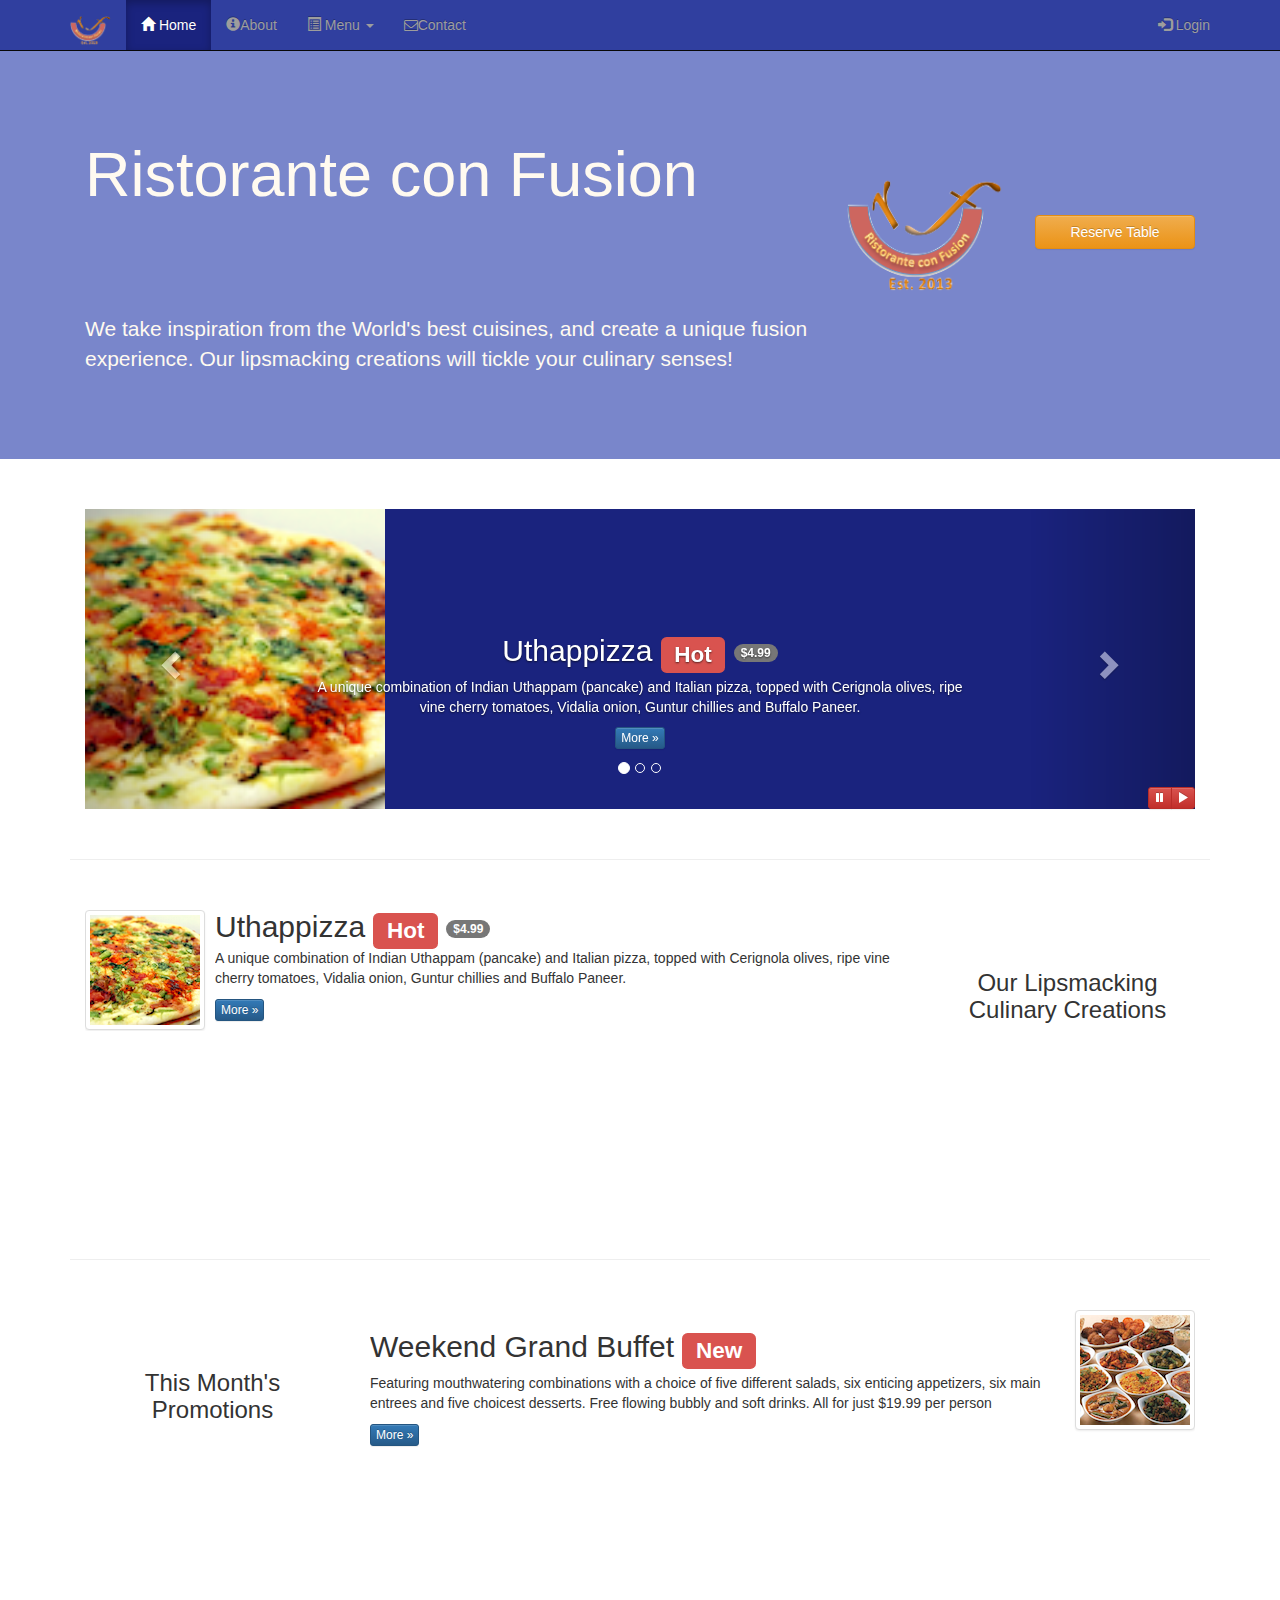
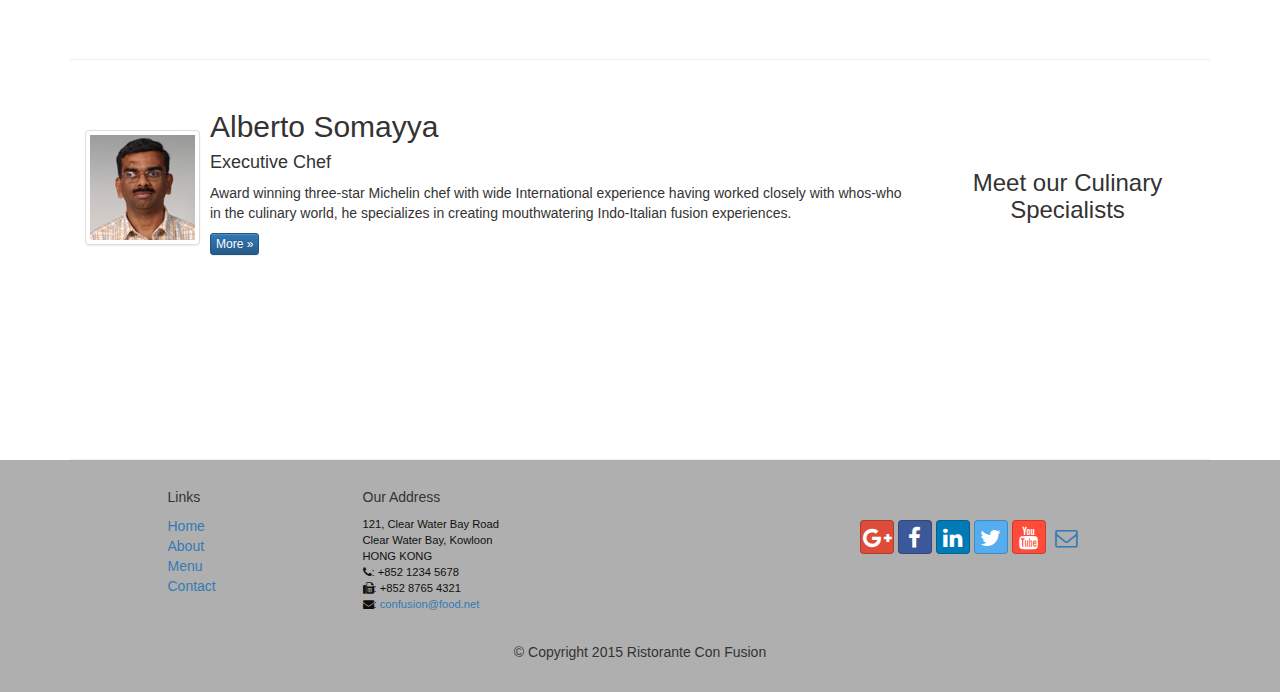
<file: index.html>
<!DOCTYPE html>
<html lang="en">

<head>
    <meta charset="utf-8">
    <meta http-equiv="X-UA-Compatible" content="IE=edge">
    <meta name="viewport" content="width=device-width, initial-scale=1">
    <title>Ristorante Con Fusion</title>
    
    
    <link href="bower_components/bootstrap/dist/css/bootstrap.min.css" rel="stylesheet">
    <link href="bower_components/bootstrap/dist/css/bootstrap-theme.min.css" rel="stylesheet">
    <link href="bower_components/font-awesome/css/font-awesome.min.css" rel="stylesheet">
    <link href="css/mystyles.css" rel="stylesheet">
   
    <link href="css/bootstrap-social.css" rel="stylesheet">
    
    
    <style>
        .form-control + .glyphicon {
  position: absolute;
  top: 11px;
  right: 10px;
  padding: 1px 27px;
}
        
       


/* style icon */
.inner-addon .glyphicon {
  position: absolute;
  padding: 10px;
  pointer-events: none;
}

/* align icon */
.left-addon .glyphicon  { left:  0px;}
.right-addon .glyphicon { right: 10px; }

.right-addon input { padding-bottom: 10px; }
    </style>
</head>

    
<body>
    
    <div id="ReserveModal" class="modal fade" role="dialog">
        <div class="modal-dialog">
        <!-- Modal content-->
        <div class="modal-content">
        
             <div class="modal-header">
                <button type="button" class="close" data-dismiss="modal">&times;</button>
                <h4 class="modal-title">Reserve Table </h4>
            </div>
             <div class="modal-body">
            
        <div class="row row-header">
            
            
            <form>
            
                <div class="col-sm-2 ">
                     <p style="padding:30px;"></p>
                <label for="firstname" class=" control-label">Number of Guests</label> 
              </div>
                <div class="form-group">
                               <p style="padding:30px;"></p>                  
                        
                            <label > <input type="radio"  id="firstname" name="firstname" style="margin: 0 10px 0 10px" >1 </label>
                            <label><input type="radio"   name="firstname" style="margin: 0 10px 0 10px" > 2  </label>
                            <label><input type="radio"   name="firstname" style="margin: 0 10px 0 10px" >  3 </label>
                            <label><input type="radio"  name="firstname" style="margin: 0 10px 0 10px" >  4 </label>
                            <label><input type="radio"   name="firstname" style="margin: 0 10px 0 10px" > 5   </label>
                            <label><input type="radio"   name="firstname" style="margin: 0 10px 0 10px" >  6  </label>
                            
                            <p style="padding:2px;"></p>
                        
                    </div>
                
                <div class="row row-header form-group">
                    <div class="col-sm-2 col-sm-pull-2">
                    <p style="padding:1px;"></p>
            <label for="start" class=" control-label">Section</label> 
                    </div>
                    
                   <div class="btn-group col-sm-5 col-sm-pull-2" data-toggle="buttons">
                <label class="btn btn-success active">
                 <input type="checkbox" autocomplete="off" class="active" checked> Non-Smoking
                 </label>
                <label class="btn btn-danger">
                    <input type="checkbox" autocomplete="off"> Smoking
                </label>
                    
                    </div>
                </div>
                 
                <div class="row row-header form-group has-feedback">
                    
        <div class="col-sm-2 ">
            <p style="padding:1px;"></p>
        <label for="start" class=" control-label">Date an Time</label> 
        </div>            
                    
        <div class="col-sm-4  form-group has-success has-feedback">
       <p style="padding:1px;"></p>
        <input type="text" id="start" class="form-control" placeholder="Date"><span class="glyphicon glyphicon-calendar form-control-feedback"></span>
        </div>
                    
        <div class="col-sm-4  form-group has-success has-feedback">
            <p style="padding:1px;"></p>
        <input type="text" class="form-control" placeholder="Time">
            <span class="glyphicon glyphicon-time form-control-feedback"></span>
        </div>
  
                </div>
                
                <div class="row row-header form-group">
                
                    <div class="col-sm-3 col-sm-push-2">
                    <p style="padding:1px;"></p>
                <button type="button" class="btn btn-primary btn-block">Reserve</button>
                    </div>
                    
                   <div class="col-sm-3 col-sm-push-2">
                    <p style="padding:1px;"></p>
                <button type="button" class="btn btn-default btn-block" data-dismiss="modal">Cancel</button>
                    </div>  
                </div>
                
                
               <div class="row form-group">
                  
                   <p style="padding:1px;"></p>
                      <div class="alert alert-warning alert-dismissible col-sm-10 col-sm-push-1  " role="alert" >
                       <button type="button" class="close" data-dismiss="alert" aria-label="Close">
                        <span aria-hidden="true">&times;</span>
                          </button>
                         <strong>Warning:</strong>: Please
                            <a href="tel:+85212345678" class="alert-link">
                            call</a> us to reserve for more than six guests.
                               </div>
                   </div>
                       
                </div>
                    
        </form>
            <p style="padding:50px;"></p>
            </div>
        </div>
            
            
            </div>
            </div>
    
    <nav class="navbar navbar-inverse navbar-fixed-top" role="navigation">
            <div class="container">
                <div class="row ">
                    <div class="col-xs-12 col-sm-5">
                <div class="navbar-header">
                    <button type="button" class="navbar-toggle collapsed" data-toggle="collapse" data-target="#navbar" aria-expanded="false" aria-controls="navbar">
                        <span class="sr-only">Toggle navigation</span>
                        <span class="icon-bar"></span>
                        <span class="icon-bar"></span>
                        <span class="icon-bar"></span>
                    </button>
                       <a class="navbar-brand" href="#"><img src="img/logo.png" height=30 width=41></a>
                </div>
            <div id="navbar" class="navbar-collapse collapse">
                <ul class="nav navbar-nav">
                     <li class="active"><a href="#"><span class="glyphicon glyphicon-home"
                         aria-hidden="true"></span> Home</a></li>
                    <li><a href="aboutus.html"><span class="glyphicon glyphicon-info-sign"
                         aria-hidden="true"></span>About</a></li>
                    
                    <li class="dropdown">
                        <a href="#" class="dropdown-toggle" data-toggle="dropdown"
                         role="button" aria-haspopup="true" aria-expanded="false"><span class="glyphicon glyphicon-list-alt"
                         aria-hidden="true"></span>
                         Menu <span class="caret"></span></a>
                        <ul class="dropdown-menu">
                            <li><a href="#">Appetizers</a></li>
                            <li><a href="#">Main Courses</a></li>
                            <li><a href="#">Desserts</a></li>
                            <li><a href="#">Drinks</a></li>
                            <li role="separator" class="divider"></li>
                            <li class="dropdown-header">Specials</li>
                            <li><a href="#">Lunch Buffet</a></li>
                            <li><a href="#">Weekend Brunch</a></li>
                        </ul>
                     </li>

                    
                    
                    <li><a href="contactus.html"><i class="fa fa-envelope-o"></i>Contact</a></li>
                </ul>
            </div>
               </div>   
                  <div class="col-xs-12 col-sm-7 col-centered">
                     <ul class="nav navbar-nav navbar-right">
                    <li><a data-toggle="modal" data-target="#loginModal">
                    <span class="glyphicon glyphicon-log-in"></span> Login</a>
                    </li>
                </ul> 
                    </div>
                </div>
            </div>
        </nav>   
                
                
                <div id="loginModal" class="modal fade" role="dialog">
        <div class="modal-dialog">
        <!-- Modal content-->
        <div class="modal-content">
            <div class="modal-header">
                <button type="button" class="close" data-dismiss="modal">&times;</button>
                <h4 class="modal-title">Login </h4>
            </div>
            <div class="modal-body">
                   
                      <form class="form-inline">
                          <div class="form-group">
                              <label class="sr-only" for=”email">Email address</label>
                            <input type="email" class="form-control" id=”email" placeholder="Email">
                                  </div>
                              <div class="form-group">
                                  <label class="sr-only" for=”password">Password</label>
                                                                       <input type="password" class="form-control" id=”password" placeholder="Password">
                                      </div>
                                  <div class="checkbox form-group">
                                      <label> <input type="checkbox" > Remember me</label>
                                  </div>
                                  <div class="form-group">
                                  <button type="submit" class="btn btn-info">Sign in</button>
                                  <button type="button" class="btn btn-default btn-sm"
                                   data-dismiss="modal">Cancel</button>
                                  </div>
                                  </form>
                              <p style="padding:0.1px;"></p>
                    </div>
             

            </div>
        </div>
        </div>
    </div>

    
    <header class="jumbotron">

        <!-- Main component for a primary marketing message or call to action -->

        <div class="container" >
            <div class="row row-header">
                <div class="col-xs-12 col-sm-8">
                    <h1>Ristorante con Fusion</h1>
                    <p style="padding:40px;"></p>
                    <p>We take inspiration from the World's best cuisines, and create a unique fusion experience. Our lipsmacking creations will tickle your culinary senses!</p>
                </div>
                 <div class="col-xs-12 col-sm-2">
                    <p style="padding:20px;"></p>
                    <img src="img/logo.png" class="img-responsive">
                </div>
                <div class="col-xs-12 col-sm-2">
                    <p style="padding:40px;"></p>
                    <a type="button" class="btn btn-warning btn-block"
                    data-toggle="modal" data-target="#ReserveModal"
                       data-placement="bottom">Reserve Table</a>
                </div>
            </div>
        </div>
    </header>

    <div class="container">
        
        <div class="row row-content">
           <div class="col-xs-12">
               
              <div id="mycarousel" class="carousel slide" data-ride="carousel">
                  <!-- Indicators -->
                <ol class="carousel-indicators">
                    <li data-target="#mycarousel" data-slide-to="0" class="active"></li>
                    <li data-target="#mycarousel" data-slide-to="1"></li>
                    <li data-target="#mycarousel" data-slide-to="2"></li>
                </ol>

                 <!-- Wrapper for slides -->
                <div class="carousel-inner" role="listbox">
                    <div class="item active">
                        <img class="img-responsive"
                         src="img/uthappizza.png" alt="Uthappizza">
                        <div class="carousel-caption">
                        <h2>Uthappizza  <span class="label label-danger">Hot</span> <span class="badge">$4.99</span></h2>
                        <p>A unique combination of Indian Uthappam (pancake) and
                          Italian pizza, topped with Cerignola olives, ripe vine
                          cherry tomatoes, Vidalia onion, Guntur chillies and
                          Buffalo Paneer.</p>
                        <p><a class="btn btn-primary btn-xs" href="#">More &raquo;</a></p>
                        </div>
                    </div>
                    <div class="item">
                        <img class="media-object img-thumbnail"
                         src="img/buffet.png" alt="buffet">
                        <div class="carousel-caption">
                        <h2>Weekend Grand Buffet <span class="label label-danger label-xs">New</span></h2>
                         <p>Featuring mouthwatering combinations with a choice of five different salads, six enticing appetizers, six main entrees and five choicest desserts. Free flowing bubbly and soft drinks. All for just $19.99 per person </p>
                         <p><a class="btn btn-primary btn-xs" href="#">More &raquo;</a></p>
                        </div>
                    </div>
                    <div class="item">
                       <img class="media-object img-thumbnail" 
                         src="img/alberto.png" alt="Alberto Somayya">
                        <div class="carousel-caption">
                            <h2 class="media-heading">Alberto Somayya</h2>
                         <h4>Executive Chef</h4>
                        <p>Award winning three-star Michelin chef with wide
                         International experience having worked closely with
                         whos-who in the culinary world, he specializes in
                          creating mouthwatering Indo-Italian fusion experiences.
                         </p>
                        <p><a class="btn btn-primary btn-xs" href="#">More &raquo;</a></p>
                        </div>
                    </div>
                </div>
                  
                    <!-- Controls -->
                <a class="left carousel-control" href="#mycarousel" role="button" data-slide="prev">
                    <span class="glyphicon glyphicon-chevron-left" aria-hidden="true"></span>
                    <span class="sr-only">Previous</span>
                </a>
                <a class="right carousel-control" href="#mycarousel" role="button" data-slide="next">
                    <span class="glyphicon glyphicon-chevron-right" aria-hidden="true"></span>
                    <span class="sr-only">Next</span>
                </a>
                  
                  <div class="btn-group" id="carouselButtons">
                      <button  class="btn btn-danger btn-xs" id="carousel-pause">
                          <span class="glyphicon glyphicon-pause" aria-hidden="true"></span>
                      </button>
                      <button  class="btn btn-danger btn-xs" id="carousel-play">
                          <span class="glyphicon glyphicon-play" aria-hidden="true"></span>
                      </button>
                      
                  </div>
            </div>
               
            </div>
       </div>

        <div class="row row-content">
            <div class="col-xs-12 col-sm-3 col-sm-push-9">
                <p style="padding:20px;"></p>
                <h3 align=center>Our Lipsmacking Culinary Creations</h3>
            </div>
            <div class="col-xs-12 col-sm-9 col-sm-pull-3">
                <div class="media">
                    <div class="media-left media-middle">
                        <a href="#">
                        <img class="media-object img-thumbnail"
                         src="img/uthappizza.png" alt="Uthappizza">
                        </a>
                    </div>
                    <div class="media-body">
                        <h2 class="media-heading">Uthappizza <span class="label label-danger">Hot</span> <span class="badge">$4.99</span></h2>
                        <p>A unique combination of Indian Uthappam (pancake) and
                          Italian pizza, topped with Cerignola olives, ripe vine
                          cherry tomatoes, Vidalia onion, Guntur chillies and
                          Buffalo Paneer.</p>
                        <p><a class="btn btn-primary btn-xs" href="#">More &raquo;</a></p>
                    </div>
                </div>

            </div>
        </div>


        <div class="row row-content">
            <div class="col-xs-12 col-sm-3" >
                <p style="padding:20px;"></p>
                <h3 align=center>This Month's Promotions</h3>
            </div>
            <div class="col-xs-12 col-sm-9">
                <div class="media">
                   
                    <div class="media-body">
                <h2>Weekend Grand Buffet <span class="label label-danger">New</span></h2>
                <p>Featuring mouthwatering combinations with a choice of five different salads, six enticing appetizers, six main entrees and five choicest desserts. Free flowing bubbly and soft drinks. All for just $19.99 per person </p>
                <p><a class="btn btn-primary btn-xs" href="#">More &raquo;</a></p>
                    </div> 
                    
                     <div class="media-right ">
                        <a href="#">
                        <img class="media-object img-thumbnail"
                         src="img/buffet.png" alt="buffet">
                        </a>
                    </div>
                    
                </div>
            </div>
        </div>

        <div class="row row-content">
            <div class="col-xs-12 col-sm-3 col-sm-push-9">
                <p style="padding:20px;"></p>
                <h3 align=center>Meet our Culinary Specialists</h3>
            </div>
            <div class="col-xs-12 col-sm-9 col-sm-pull-3" id="target">
                  <div class="media">
                    <div class="media-left media-middle">
                        <a href="#">
                        <img class="media-object img-thumbnail"
                         src="img/alberto.png" alt="Alberto Somayya">
                        </a>
                    </div>
                    <div class="media-body">
                        <h2 class="media-heading">Alberto Somayya</h2>
                        <h4>Executive Chef</h4>
                        <p>Award winning three-star Michelin chef with wide
                         International experience having worked closely with
                         whos-who in the culinary world, he specializes in
                          creating mouthwatering Indo-Italian fusion experiences.
                         </p>
                        <p><a class="btn btn-primary btn-xs" href="#">More &raquo;</a></p>
                    </div>
                </div>
            </div>
        </div>
        
        
        
        </div>
        
        
        
    </div>

    <footer class="row-footer">
        <div class="container">
            <div class="row" >             
                <div class="col-xs-5 col-xs-offset-1 col-sm-2 col-sm-offset-1">
                    <h5>Links</h5>
                    <ul class="list-unstyled">
                        <li><a href="#">Home</a></li>
                        <li><a href="#">About</a></li>
                        <li><a href="#">Menu</a></li>
                        <li><a href="#">Contact</a></li>
                    </ul>
                </div>
                <div class="col-xs-6 col-sm-5">
                    <h5>Our Address</h5>
                    <address>
		              121, Clear Water Bay Road<br>
		              Clear Water Bay, Kowloon<br>
		              HONG KONG<br>
		               <i class="fa fa-phone"></i>: +852 1234 5678<br>
		          <i class="fa fa-fax"></i>: +852 8765 4321<br>
		          <i class="fa fa-envelope"></i>: 
                                 <a href="mailto:confusion@food.net">confusion@food.net</a>

		           </address>
                </div>
                <div class="col-xs-12 col-sm-4">
                    
                    <div class="nav navbar-nav" style="padding: 40px 10px;">
                        <a class="btn btn-social-icon btn-google-plus" href="http://google.com/+"><i class="fa fa-google-plus"></i></a>
                        <a class="btn btn-social-icon btn-facebook" href="http://www.facebook.com/profile.php?id="><i class="fa fa-facebook"></i></a>
                        <a class="btn btn-social-icon btn-linkedin" href="http://www.linkedin.com/in/"><i class="fa fa-linkedin"></i></a>
                        <a class="btn btn-social-icon btn-twitter" href="http://twitter.com/"><i class="fa fa-twitter"></i></a>
                        <a class="btn btn-social-icon btn-youtube" href="http://youtube.com/"><i class="fa fa-youtube"></i></a>
                        <a class="btn btn-social-icon" href="mailto:"><i class="fa fa-envelope-o"></i></a>
                        
                    </div>
                </div>
                <div class="col-xs-12">
                    <p style="padding:10px;"></p>
                    <p align=center>© Copyright 2015 Ristorante Con Fusion</p>
                </div>
            </div>
        </div>
    </footer>

     <!-- jQuery (necessary for Bootstrap's JavaScript plugins) -->
     <script src="bower_components/jquery/dist/jquery.min.js"></script>
    <!-- Include all compiled plugins (below), or include individual files as needed -->
    <script src="bower_components/bootstrap/dist/js/bootstrap.min.js"></script>
     <script>
         $(document).ready(function(){
             
            $("#mycarousel").carousel({interval:2000});
                                        
        $("#carousel-pause").click(function(){$("#mycarousel").carousel('pause');
        });
                                        
        $("#carousel-play").click(function(){$("#mycarousel").carousel('cycle');
        });
                                        
        });
    </script>           
                 
    
                
                
</body>

</html>
</file>
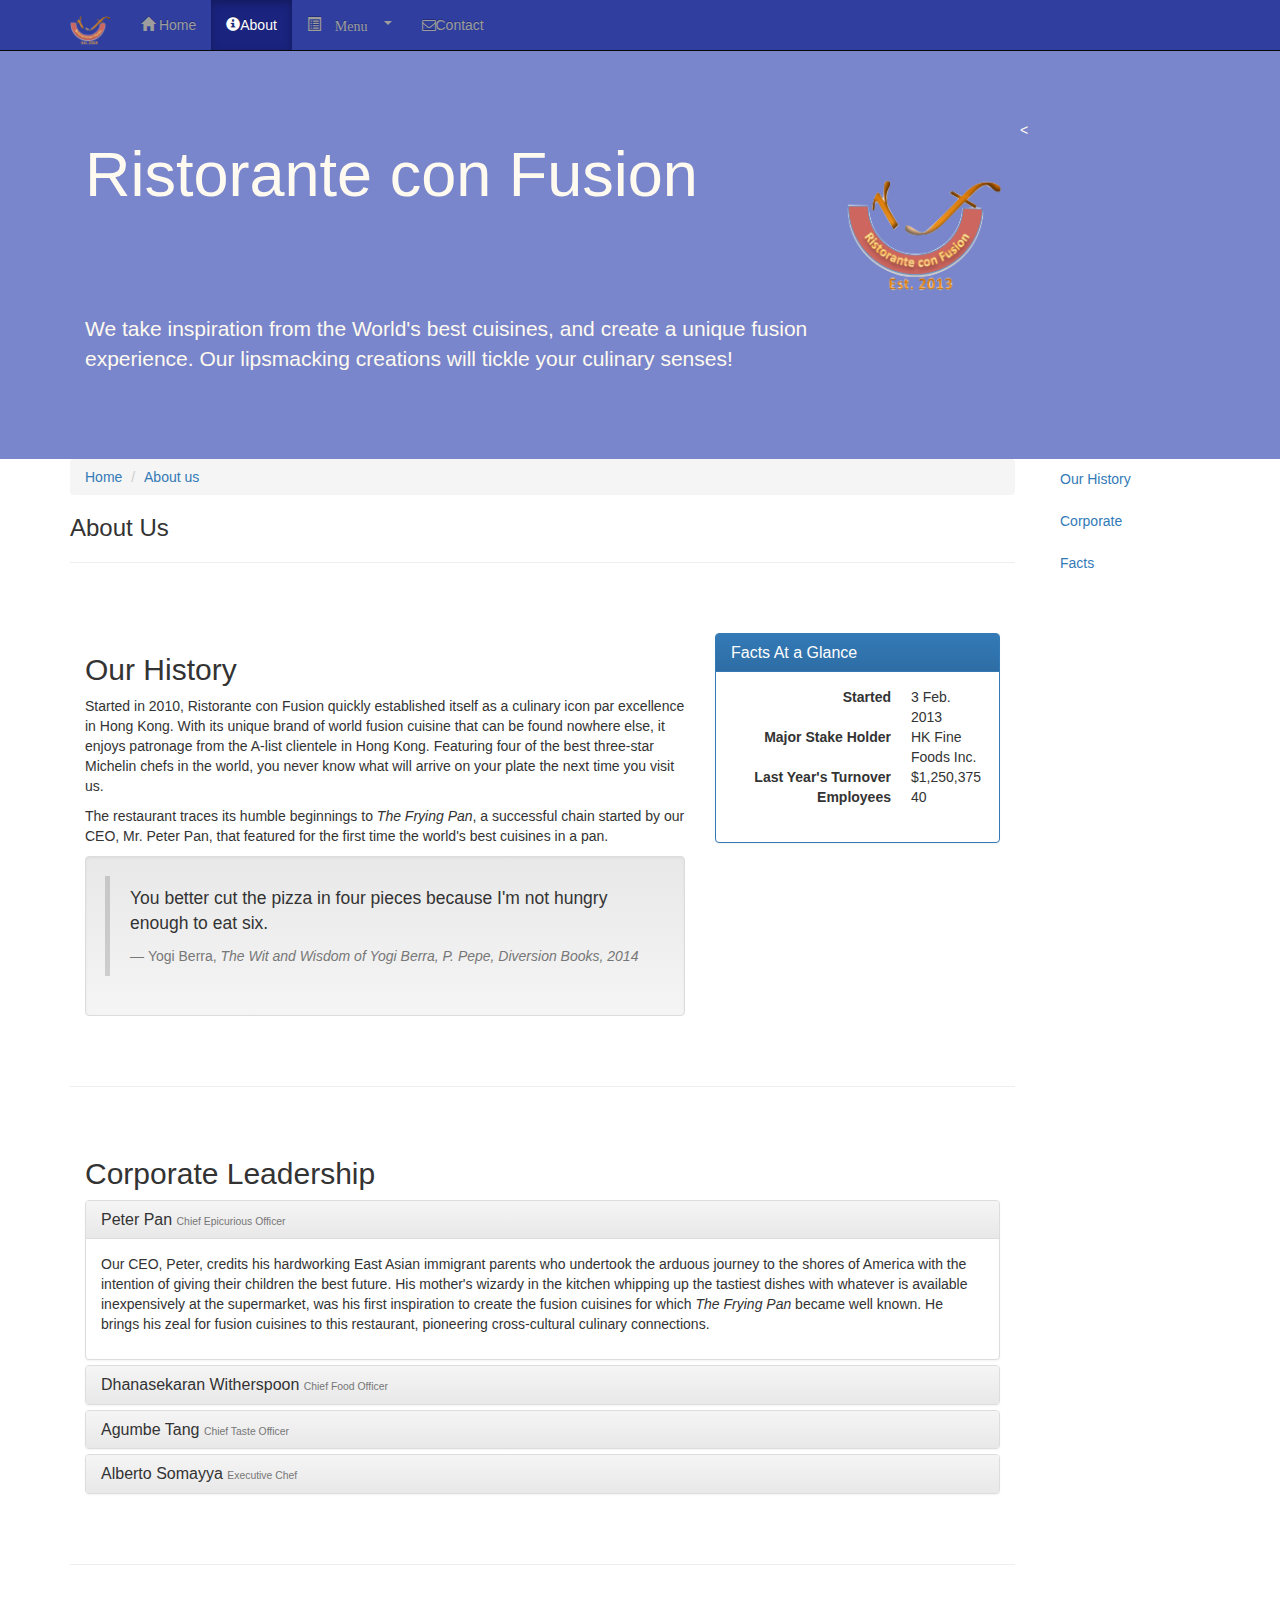
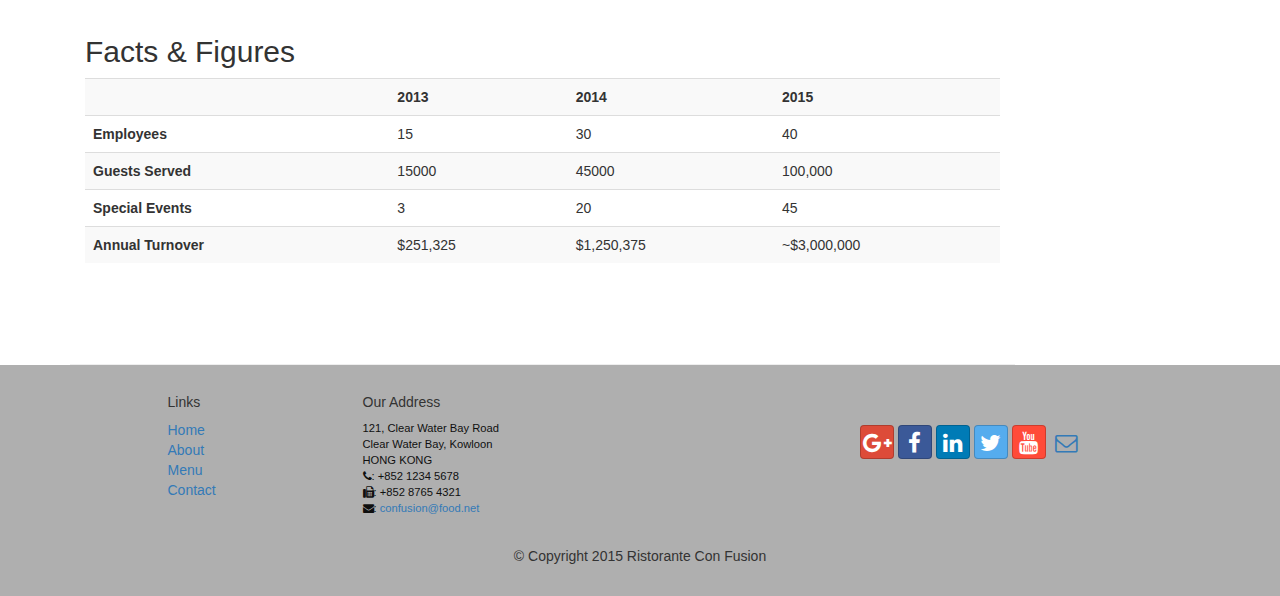
<file: aboutus.html>
<!DOCTYPE html>
<html lang="en">

<head>
     <meta charset="utf-8">
    <meta http-equiv="X-UA-Compatible" content="IE=edge">
    <meta name="viewport" content="width=device-width, initial-scale=1">
    <!-- The above 3 meta tags *must* come first in the head; any other head 
         content must come *after* these tags -->
    <title>Ristorante Con Fusion: About Us</title>
        <!-- Bootstrap -->
     <link href="bower_components/bootstrap/dist/css/bootstrap.min.css" rel="stylesheet">
    <link href="bower_components/bootstrap/dist/css/bootstrap-theme.min.css" rel="stylesheet">
    <link href="bower_components/font-awesome/css/font-awesome.min.css" rel="stylesheet">
    <link href="css/bootstrap-social.css" rel="stylesheet">
    <link href="css/mystyles.css" rel="stylesheet">

    <!-- HTML5 shim and Respond.js for IE8 support of HTML5 elements and media queries -->
    <!-- WARNING: Respond.js doesn't work if you view the page via file:// -->
    <!--[if lt IE 9]>
      <script src="https://oss.maxcdn.com/html5shiv/3.7.2/html5shiv.min.js"></script>
      <script src="https://oss.maxcdn.com/respond/1.4.2/respond.min.js"></script>
    <![endif]-->
</head>

<body data-spy="scroll" data-target="#myScrollspy" data-offset="200">
    <nav class="navbar navbar-inverse navbar-fixed-top" role="navigation">
        <div class="container">
            <div class="navbar-header">
                <button type="button" class="navbar-toggle collapsed" data-toggle="collapse" data-target="#navbar" aria-expanded="false" aria-controls="navbar">
                    <span class="sr-only">Toggle navigation</span>
                    <span class="icon-bar"></span>
                    <span class="icon-bar"></span>
                    <span class="icon-bar"></span>
                </button>
                <a class="navbar-brand" href="index.html"><img src="img/logo.png" height=30 width=41></a>
            </div>
            <div id="navbar" class="navbar-collapse collapse">
                <ul class="nav navbar-nav">
                    <li ><a href="index.html"><span class="glyphicon glyphicon-home"
                         aria-hidden="true"></span> Home</a></li>
                    <li class="active"><a href="#"><span class="glyphicon glyphicon-info-sign"
                         aria-hidden="true"></span>About</a></li>
                    <li class="dropdown">
                        <a href="#" class="dropdown-toggle" data-toggle="dropdown"
                         role="button" aria-haspopup="true" aria-expanded="false"><span class="glyphicon glyphicon-list-alt"
                         aria-hidden="true">
                         Menu <span class="caret"></span></a>
                        <ul class="dropdown-menu">
                            <li><a href="#">Appetizers</a></li>
                            <li><a href="#">Main Courses</a></li>
                            <li><a href="#">Desserts</a></li>
                            <li><a href="#">Drinks</a></li>
                            <li role="separator" class="divider"></li>
                            <li class="dropdown-header">Specials</li>
                            <li><a href="#">Lunch Buffet</a></li>
                            <li><a href="#">Weekend Brunch</a></li>
                        </ul>
                    </li>
                    <li><a href="contactus.html"><i class="fa fa-envelope-o"></i>Contact</a></li>
                </ul>
            </div>
        </div>
    </nav>  
    <header class="jumbotron">

        <!-- Main component for a primary marketing message or call to action -->

        <div class="container">
            
            
            <div class="row row-header">
                <div class="col-xs-12 col-sm-8">
                    <h1>Ristorante con Fusion</h1>
                    <p style="padding:40px;"></p>
                    <p>We take inspiration from the World's best cuisines, and create a unique fusion experience. Our lipsmacking creations will tickle your culinary senses!</p>
                </div>
                <<div class="col-xs-12 col-sm-2">
                    <p style="padding:20px;"></p>
                    <img src="img/logo.png" class="img-responsive">
                </div>
            </div>
        </div>
    </header>

    <div class="container">
        <div class="row">
       <div class="col-xs-12 col-sm-10">
        <div>
            <div>
                <ol class="breadcrumb">
                    <li><a href="index.html">Home</a></li>
                    <li><a href="#">About us</a></li>
                    
                </ol>
            </div>
            <div>
               <h3>About Us</h3>
               <hr>
            </div>
        </div>
        
        <div class="row row-content" id="history">
            <div class="col-xs-12 col-sm-6 col-lg-8">
                <h2>Our History</h2>
                <p>Started in 2010, Ristorante con Fusion quickly established itself as a culinary icon par excellence in Hong Kong. With its unique brand of world fusion cuisine that can be found nowhere else, it enjoys patronage from the A-list clientele in Hong Kong.  Featuring four of the best three-star Michelin chefs in the world, you never know what will arrive on your plate the next time you visit us.</p>
                <p>The restaurant traces its humble beginnings to <em>The Frying Pan</em>, a successful chain started by our CEO, Mr. Peter Pan, that featured for the first time the world's best cuisines in a pan.</p>
                
                 <div class="well">
                    <blockquote>
                        <p>You better cut the pizza in four pieces because
                            I'm not hungry enough to eat six.</p>
                        <footer>Yogi Berra,
                          <cite>The Wit and Wisdom of Yogi Berra,
                            P. Pepe, Diversion Books, 2014</cite>
                        </footer>
                    </blockquote>
                </div>

            </div>
            <div class="col-xs-12 col-sm-6 col- col-lg-4">
                 <div class="panel panel-primary">
                    <div class="panel-heading">
                        <h3 class="panel-title">Facts At a Glance</h3>
                    </div>
                    <div class="panel-body">
                        <dl class="dl-horizontal">
                            <dt>Started</dt>
                            <dd>3 Feb. 2013</dd>
                            <dt>Major Stake Holder</dt>
                            <dd>HK Fine Foods Inc.</dd>
                            <dt>Last Year's Turnover</dt>
                            <dd>$1,250,375</dd>
                            <dt>Employees</dt>
                            <dd>40</dd>
                       </dl>
                    </div>
                </div>
            </div>
        </div>

    

        <div class="row row-content" id="corporate">
            <div class="col-xs-12">
                <h2>Corporate Leadership</h2>
               
                
                  <div class="panel-group" id="accordion"
                      role="tablist" aria-multiselectable="true">
                      
                      
                     <div class="panel panel-default">
                        <div class="panel-heading" role="tab" id="headingPeter">
                            <h3 class="panel-title">
                                <a role="button" data-toggle="collapse"
                                     data-parent="#accordion" href="#peter"
                                     aria-expanded="true" aria-controls="peter">
                                    Peter Pan <small>Chief Epicurious Officer</small></a>
                            </h3>
                        </div>
                <div role="tabpanel" class="panel-collapse collapse in"
                             id="peter"    aria-labelledby="headingPeter">
                            <div class="panel-body">
                
                <p>Our CEO, Peter, credits his hardworking East Asian immigrant parents who undertook the arduous journey to the shores of America with the intention of giving their children the best future. His mother's wizardy in the kitchen whipping up the tastiest dishes with whatever is available inexpensively at the supermarket, was his first inspiration to create the fusion cuisines for which <em>The Frying Pan</em> became well known. He brings his zeal for fusion cuisines to this restaurant, pioneering cross-cultural culinary connections.</p>
                     </div>
                     </div>
                         </div>
                     
                      
                      <div class="panel panel-default">
                        <div class="panel-heading" role="tab" id="headingDanny">
                            <h3 class="panel-title">
                                <a class="collapsed" role="button" data-toggle="collapse"
                                     data-parent="#accordion" href="#danny"
                                     aria-expanded="false" aria-controls="danny">
                                    Dhanasekaran Witherspoon <small>Chief Food Officer</small></a>
                            </h3>
                        </div>
                        <div role="tabpanel" class="panel-collapse collapse"
                             id="danny"    aria-labelledby="headingDanny">
                            <div class="panel-body">
                <p>Our CFO, Danny, as he is affectionately referred to by his colleagues, comes from a long established family tradition in farming and produce. His experiences growing up on a farm in the Australian outback gave him great appreciation for varieties of food sources. As he puts it in his own words, <em>Everything that runs, wins, and everything that stays, pays!</em></p>
                         
                     </div>
                    </div>
                          </div>
                            
                
                     <div class="panel panel-default">
                        <div class="panel-heading" role="tab" id="headingAgumbe">
                            <h3 class="panel-title">
                                <a class="collapsed" role="button" data-toggle="collapse"
                                     data-parent="#accordion" href="#agumbe"
                                     aria-expanded="false" aria-controls="agumbe">
                                    Agumbe Tang <small>Chief Taste Officer</small></a>
                            </h3>
                        </div>
                        <div role="tabpanel" class="panel-collapse collapse"
                             id="agumbe"    aria-labelledby="headingAgumbe">
                            <div class="panel-body">
                
                <p>Blessed with the most discerning gustatory sense, Agumbe, our CFO, personally ensures that every dish that we serve meets his exacting tastes. Our chefs dread the tongue lashing that ensues if their dish does not meet his exacting standards. He lives by his motto, <em>You click only if you survive my lick.</em></p>
                
                     </div>
                </div>
                </div>
                      
                      
                   <div class="panel panel-default">
                        <div class="panel-heading" role="tab" id="headingAlberto">
                            <h3 class="panel-title">
                                <a class="collapsed" role="button" data-toggle="collapse"
                                     data-parent="#accordion" href="#alberto"
                                     aria-expanded="false" aria-controls="alberto">
                                    Alberto Somayya <small>Executive Chef</small></a>
                            </h3>
                        </div>
                        <div role="tabpanel" class="panel-collapse collapse"
                             id="alberto"    aria-labelledby="headingAlberto">
                            <div class="panel-body">
                
                <p>Award winning three-star Michelin chef with wide International experience having worked closely with whos-who in the culinary world, he specializes in creating mouthwatering Indo-Italian fusion experiences. He says, <em>Put together the cuisines from the two craziest cultures, and you get a winning hit! Amma Mia!</em></p>
                     </div>
                       </div>
                      </div>
                      
                </div>
                
            </div>
                
                
            
       </div>
          
        <div class="row row-content" id="facts">
            <div class="col-xs-12">
                <h2>Facts &amp; Figures</h2>
                
                <div class="table-responsive">
                <table class="table table-striped">
                    <tr>
                        <td>&nbsp;</td>
                        <th>2013</th>
                        <th>2014</th>
                        <th>2015</th>
                    </tr>
                    <tr>
                        <th>Employees</th>
                        <td>15</td>
                        <td>30</td>
                        <td>40</td>
                    </tr>
                    <tr>
                        <th>Guests Served</th>
                        <td>15000</td>
                        <td>45000</td>
                        <td>100,000</td>
                    </tr>
                    <tr>
                        <th>Special Events</th>
                        <td>3</td>
                        <td>20</td>
                        <td>45</td>
                    </tr>
                    <tr>
                        <th>Annual Turnover</th>
                        <td>$251,325</td>
                        <td>$1,250,375</td>
                        <td>~$3,000,000</td>
                    </tr>
                </table>
                </div>
            </div>
            
             
       </div> 
        
            </div>
             <nav class="hidden-xs col-sm-2" id="myScrollspy">
            <ul class="nav nav-pills nav-stacked" data-spy="affix" data-offset-top="400">
                <li><a href="#history">Our History</a></li>
                <li><a href="#corporate">Corporate</a></li>
                <li><a href="#facts">Facts</a></li>
            </ul>
        </nav>
        </div>
    </div>

    <footer class="row-footer">
        <div class="container">
            <div class="row">             
                <div class="col-xs-5 col-xs-offset-1 col-sm-2 col-sm-offset-1">
                    <h5>Links</h5>
                    <ul class="list-unstyled">
                        <li><a href="#">Home</a></li>
                        <li><a href="#">About</a></li>
                        <li><a href="#">Menu</a></li>
                        <li><a href="#">Contact</a></li>
                    </ul>
                </div>
                <div class="col-xs-6 col-sm-5">
                    <h5>Our Address</h5>
                    <address>
		              121, Clear Water Bay Road<br>
		              Clear Water Bay, Kowloon<br>
		              HONG KONG<br>
		              <i class="fa fa-phone"></i>: +852 1234 5678<br>
		              <i class="fa fa-fax"></i>: +852 8765 4321<br>
		              <i class="fa fa-envelope"></i>: 
                        <a href="mailto:confusion@food.net">confusion@food.net</a>
		           </address>
                </div>
                <div class="col-xs-12 col-sm-4">
                    <div class="nav navbar-nav" style="padding: 40px 10px;">
                        <a class="btn btn-social-icon btn-google-plus" href="http://google.com/+"><i class="fa fa-google-plus"></i></a>
                        <a class="btn btn-social-icon btn-facebook" href="http://www.facebook.com/profile.php?id="><i class="fa fa-facebook"></i></a>
                        <a class="btn btn-social-icon btn-linkedin" href="http://www.linkedin.com/in/"><i class="fa fa-linkedin"></i></a>
                        <a class="btn btn-social-icon btn-twitter" href="http://twitter.com/"><i class="fa fa-twitter"></i></a>
                        <a class="btn btn-social-icon btn-youtube" href="http://youtube.com/"><i class="fa fa-youtube"></i></a>
                        <a class="btn btn-social-icon" href="mailto:"><i class="fa fa-envelope-o"></i></a>
                    </div>
                </div>
                <div class="col-xs-12">
                    <p style="padding:10px;"></p>
                    <p align=center>© Copyright 2015 Ristorante Con Fusion</p>
                </div>
            </div>
        </div>
    </footer>
    <script src="bower_components/jquery/dist/jquery.min.js"></script>
    <!-- Include all compiled plugins (below), or include individual files as needed -->
    <script src="bower_components/bootstrap/dist/js/bootstrap.min.js"></script>
     <script>
</body>

</html>
</file>
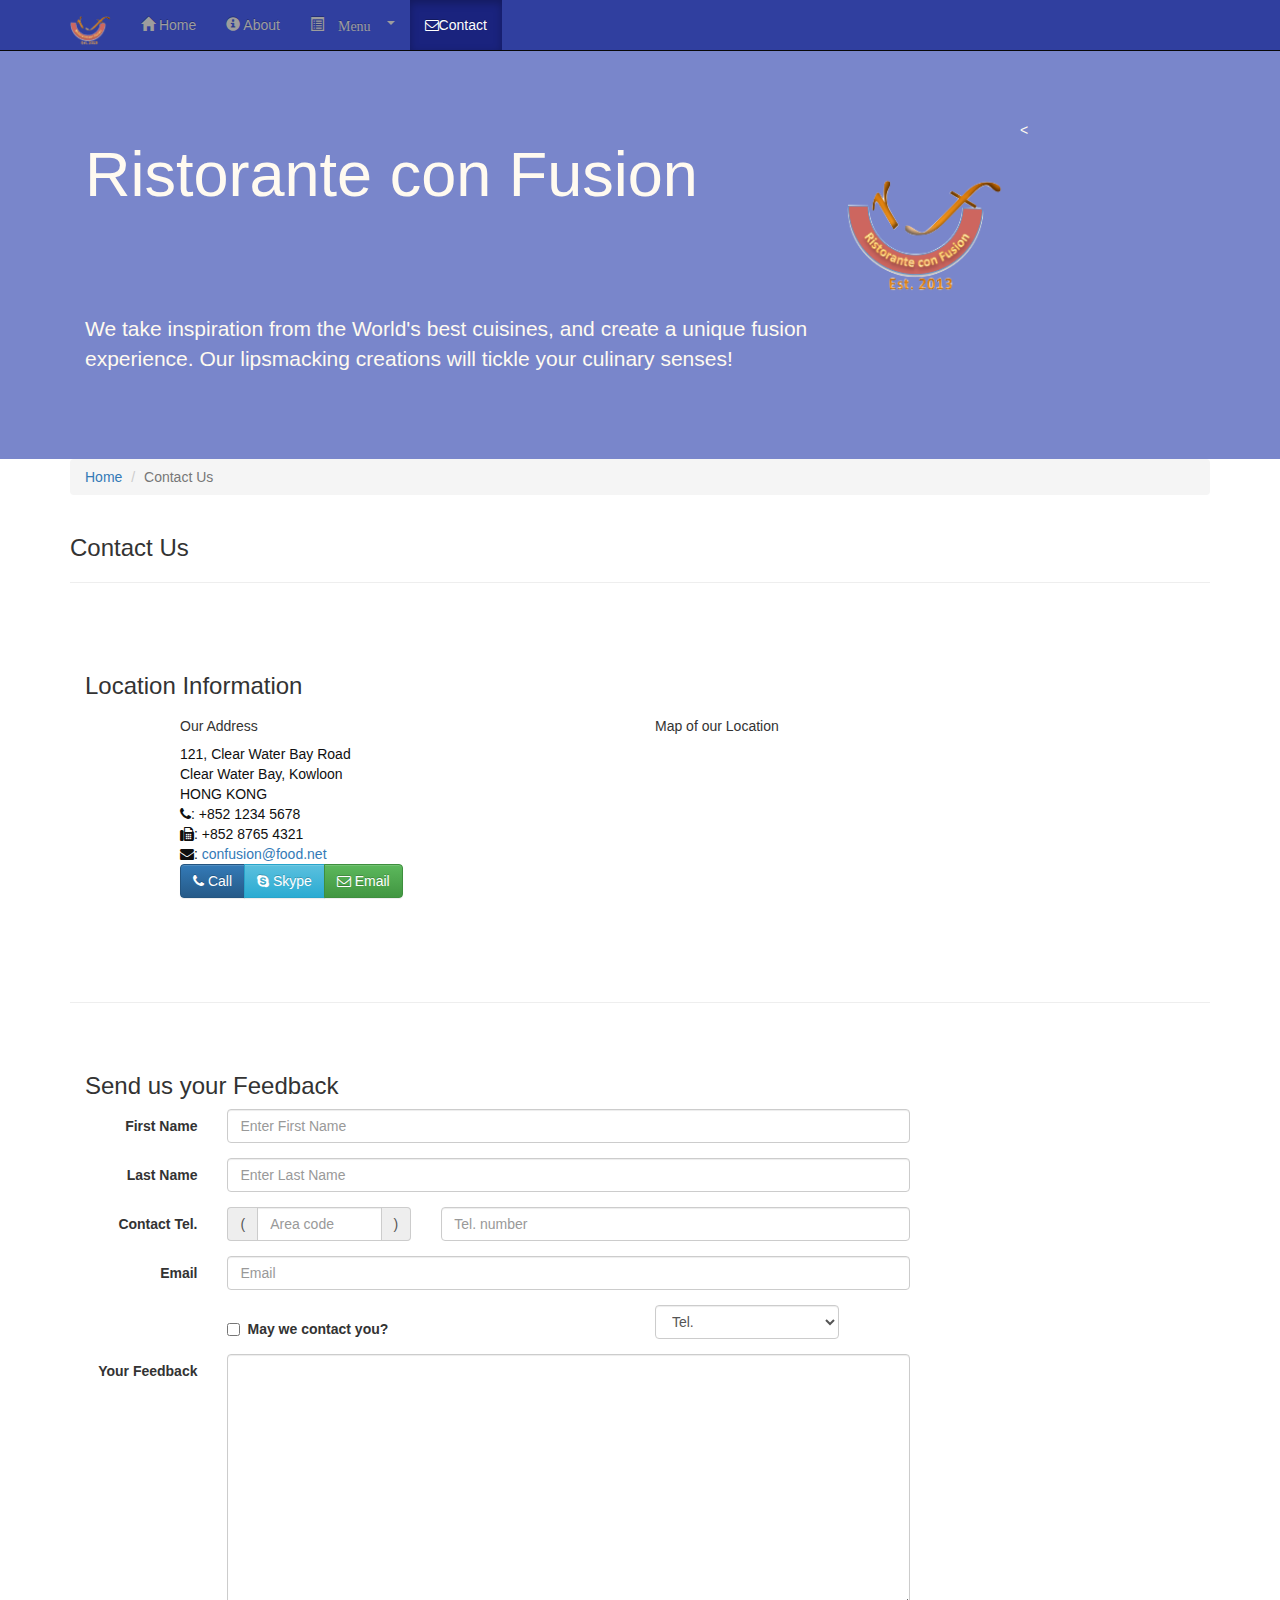
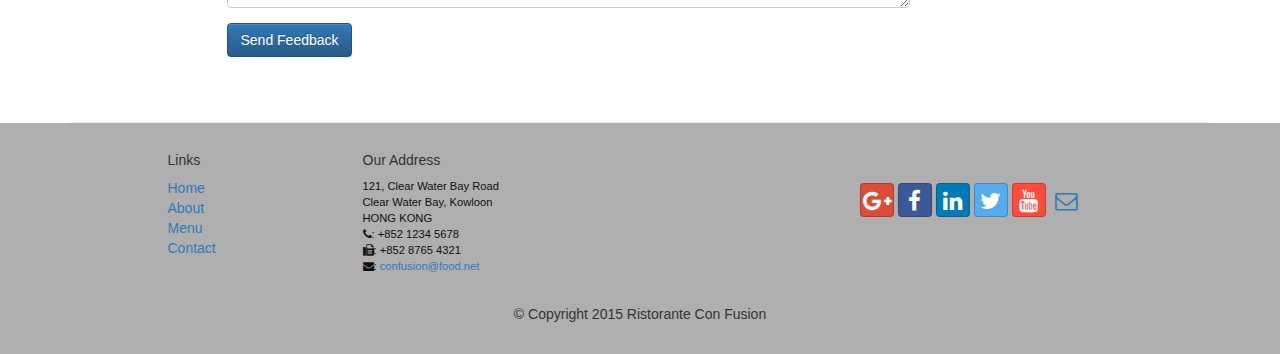
<file: contactus.html>
<!DOCTYPE html>
<html lang="en">

<head>
     <meta charset="utf-8">
    <meta http-equiv="X-UA-Compatible" content="IE=edge">
    <meta name="viewport" content="width=device-width, initial-scale=1">
    <!-- The above 3 meta tags *must* come first in the head; any other head 
         content must come *after* these tags -->
    <title>Ristorante Con Fusion: About Us</title>
        <!-- Bootstrap -->
  <link href="bower_components/bootstrap/dist/css/bootstrap.min.css" rel="stylesheet">
    <link href="bower_components/bootstrap/dist/css/bootstrap-theme.min.css" rel="stylesheet">
    <link href="bower_components/font-awesome/css/font-awesome.min.css" rel="stylesheet">
    <link href="css/bootstrap-social.css" rel="stylesheet">
    <link href="css/mystyles.css" rel="stylesheet">

    <!-- HTML5 shim and Respond.js for IE8 support of HTML5 elements and media queries -->
    <!-- WARNING: Respond.js doesn't work if you view the page via file:// -->
    <!--[if lt IE 9]>
      <script src="https://oss.maxcdn.com/html5shiv/3.7.2/html5shiv.min.js"></script>
      <script src="https://oss.maxcdn.com/respond/1.4.2/respond.min.js"></script>
    <![endif]-->
</head>

<body>
    <nav class="navbar navbar-inverse navbar-fixed-top" role="navigation">
        <div class="container">
            <div class="navbar-header">
                <button type="button" class="navbar-toggle collapsed" data-toggle="collapse" data-target="#navbar" aria-expanded="false" aria-controls="navbar">
                    <span class="sr-only">Toggle navigation</span>
                    <span class="icon-bar"></span>
                    <span class="icon-bar"></span>
                    <span class="icon-bar"></span>
                </button>
                <a class="navbar-brand" href="index.html"><img src="img/logo.png" height=30 width=41></a>
            </div>
            <div id="navbar" class="navbar-collapse collapse">
                <ul class="nav navbar-nav">
                    <li><a href="index.html"><span class="glyphicon glyphicon-home"
                         aria-hidden="true"></span> Home</a></li>
                    <li><a href="aboutus.html">
                        <span class="glyphicon glyphicon-info-sign"
                         aria-hidden="true"></span> About</a></li>
                    <li class="dropdown">
                        <a href="#" class="dropdown-toggle" data-toggle="dropdown"
                         role="button" aria-haspopup="true" aria-expanded="false"><span class="glyphicon glyphicon-list-alt"
                         aria-hidden="true"> 
                         Menu <span class="caret"></span></a>
                        <ul class="dropdown-menu">
                            <li><a href="#">Appetizers</a></li>
                            <li><a href="#">Main Courses</a></li>
                            <li><a href="#">Desserts</a></li>
                            <li><a href="#">Drinks</a></li>
                            <li role="separator" class="divider"></li>
                            <li class="dropdown-header">Specials</li>
                            <li><a href="#">Lunch Buffet</a></li>
                            <li><a href="#">Weekend Brunch</a></li>
                        </ul>
                    </li>
                    <li class="active"><a href="#"><i class="fa fa-envelope-o"></i>Contact</a></li>
                </ul>
            </div>
        </div>
    </nav>  
    <header class="jumbotron">

        <!-- Main component for a primary marketing message or call to action -->

        <div class="container">
            <div class="row row-header">
                <div class="col-xs-12 col-sm-8">
                    <h1>Ristorante con Fusion</h1>
                    <p style="padding:40px;"></p>
                    <p>We take inspiration from the World's best cuisines, and create a unique fusion experience. Our lipsmacking creations will tickle your culinary senses!</p>
                </div>
                <<div class="col-xs-12 col-sm-2">
                    <p style="padding:20px;"></p>
                    <img src="img/logo.png" class="img-responsive">
                </div>
            </div>
        </div>
    </header>

    <div class="container">
        <div class="row">
            <div class="col-xs-12">
               <ul class="breadcrumb">
                   <li><a href="index.html">Home</a></li>
                   <li class="active">Contact Us</li>
               </ul>
            </div>
            <div class="col-xs-12">
               <h3>Contact Us</h3>
               <hr>
            </div>
        </div>
        
        <div class="row row-content">
           <div class="col-xs-12">
              <h3>Location Information</h3> 
           </div>
            <div class="col-xs-12 col-sm-4 col-sm-offset-1">
                   <h5>Our Address</h5>
                    <address style="font-size: 100%">
		              121, Clear Water Bay Road<br>
		              Clear Water Bay, Kowloon<br>
		              HONG KONG<br>
		              <i class="fa fa-phone"></i>: +852 1234 5678<br>
		              <i class="fa fa-fax"></i>: +852 8765 4321<br>
		              <i class="fa fa-envelope"></i>: 
                        <a href="mailto:confusion@food.net">confusion@food.net</a>
		           </address>
            </div>
            <div class="col-xs-12 col-sm-6 col-sm-offset-1">
                <h5>Map of our Location</h5>
            </div>
            <div class="col-xs-12 col-sm-11 col-sm-offset-1">
                <div class="btn-group" role="group" aria-label="...">
                    <a type="button" class="btn btn-primary" href="tel:+85212345678"><i class="fa fa-phone"></i> Call</a>
                    <a type="button" class="btn btn-info"><i class="fa fa-skype"></i> Skype</a>
                    <a type="button" class="btn btn-success" href="mailto:confusion@food.net"><i class="fa fa-envelope-o"></i> Email</a>
                </div>
            </div>
        </div>

        <div class="row row-content">
           <div class="col-xs-12">
              <h3>Send us your Feedback</h3> 
           </div>
            <div class="col-xs-12 col-sm-9">
                <form class="form-horizontal" role="form">
                    <div class="form-group">
                        <label for="firstname" class="col-sm-2 control-label">First Name</label>                        
                        <div class="col-sm-10">
                        <input type="text" class="form-control" id="firstname" name="firstname" placeholder="Enter First Name">
                        </div>
                    </div>
                    <div class="form-group">
                        <label for="lastname" class="col-sm-2 control-label">Last Name</label>
                        <div class="col-sm-10">
                            <input type="text" class="form-control" id="lastname" name="lastname" placeholder="Enter Last Name">
                        </div>
                    </div>
                    <div class="form-group">
                        <label for="telnum" class="col-xs-12 col-sm-2 control-label">Contact Tel.</label>
                        <div class="col-xs-5 col-sm-4 col-md-3">
                            <div class="input-group">
                                <div class="input-group-addon">(</div>
                                    <input type="tel" class="form-control" id="areacode" name="areacode" placeholder="Area code">
                                <div class="input-group-addon">)</div>
                            </div>
                        </div>
                        <div class="col-xs-7 col-sm-6 col-md-7">
                                    <input type="tel" class="form-control" id="telnum" name="telnum" placeholder="Tel. number">
                        </div>
                    </div>
                    <div class="form-group">
                        <label for="emailid" class="col-sm-2 control-label">Email</label>
                        <div class="col-sm-10">
                            <input type="email" class="form-control" id="emailid" name="emailid" placeholder="Email">
                        </div>
                    </div>
                      <div class="form-group">
                       <div class="checkbox col-sm-5 col-sm-offset-2">
                            <label class="checkbox-inline">
                                <input type="checkbox" name="approve" value="">
                                <strong>May we contact you?</strong>
                            </label>
                        </div>
                        <div class="col-sm-3 col-sm-offset-1">
                            <select class="form-control">
                                <option>Tel.</option>
                                <option>Email</option>
                            </select>
                        </div>
                    </div>
                    
                    <div class="form-group">
                        <label for="feedback" class="col-sm-2 control-label">Your Feedback</label>
                        <div class="col-sm-10">
                            <textarea class="form-control" id="feedback" name="feedback" rows="12"></textarea>
                        </div>
                    </div>
                   <div class="form-group">
                        <div class="col-sm-offset-2 col-sm-10">
                            <button type="submit" class="btn btn-primary">Send Feedback</button>
                        </div>
                    </div>
                </form>
            </div>
             <div class="col-xs-12 col-sm-3">
                <p style="padding:20px;"></p>
            </div>
       </div>

    </div>

    <footer class="row-footer">
        <div class="container">
            <div class="row">             
                <div class="col-xs-5 col-xs-offset-1 col-sm-2 col-sm-offset-1">
                    <h5>Links</h5>
                    <ul class="list-unstyled">
                        <li><a href="index.html">Home</a></li>
                        <li><a href="aboutus.html">About</a></li>
                        <li><a href="#">Menu</a></li>
                        <li><a href="#">Contact</a></li>
                    </ul>
                </div>
                <div class="col-xs-6 col-sm-5">
                    <h5>Our Address</h5>
                    <address>
		              121, Clear Water Bay Road<br>
		              Clear Water Bay, Kowloon<br>
		              HONG KONG<br>
		              <i class="fa fa-phone"></i>: +852 1234 5678<br>
		              <i class="fa fa-fax"></i>: +852 8765 4321<br>
		              <i class="fa fa-envelope"></i>: 
                        <a href="mailto:confusion@food.net">confusion@food.net</a>
		           </address>
                </div>
                <div class="col-xs-12 col-sm-4">
                    <div class="nav navbar-nav" style="padding: 40px 10px;">
                        <a class="btn btn-social-icon btn-google-plus" href="http://google.com/+"><i class="fa fa-google-plus"></i></a>
                        <a class="btn btn-social-icon btn-facebook" href="http://www.facebook.com/profile.php?id="><i class="fa fa-facebook"></i></a>
                        <a class="btn btn-social-icon btn-linkedin" href="http://www.linkedin.com/in/"><i class="fa fa-linkedin"></i></a>
                        <a class="btn btn-social-icon btn-twitter" href="http://twitter.com/"><i class="fa fa-twitter"></i></a>
                        <a class="btn btn-social-icon btn-youtube" href="http://youtube.com/"><i class="fa fa-youtube"></i></a>
                        <a class="btn btn-social-icon" href="mailto:"><i class="fa fa-envelope-o"></i></a>
                    </div>
                </div>
                <div class="col-xs-12">
                    <p style="padding:10px;"></p>
                    <p align=center>© Copyright 2015 Ristorante Con Fusion</p>
                </div>
            </div>
        </div>
    </footer>
    <script src="bower_components/jquery/dist/jquery.min.js"></script>
    <!-- Include all compiled plugins (below), or include individual files as needed -->
    <script src="bower_components/bootstrap/dist/js/bootstrap.min.js"></script>
     <script>
</body>

</html>
</file>
<file: css/mystyles.css>
.row-header {
  margin: 0px auto;
  padding: 0px 0px;
}
.row-content {
  margin: 0px auto;
  padding: 50px 0px;
  border-bottom: 1px ridge;
  min-height: 400px;
}
.row-footer {
  margin: 0px auto;
  padding: 20px 0px;
  background-color: #AfAfAf;
}
.jumbotron {
  margin: 0px auto;
  padding: 70px 30px;
  background: #7986CB;
  color: floralwhite;
}
.carousel {
  background: #1a237e;
}
.carousel .item {
  height: 300px;
}
.carousel .item img {
  left: 0;
  min-height: 300px;
  position: absolute;
  top: 0;
}
.navbar-inverse {
  background: #303f9f;
  color: #ffffff;
}
.navbar-inverse .navbar-nav > .active > a {
  background: #1a237e;
  color: #ffffff;
}
.navbar-inverse .navbar-nav > .active > a:hover {
  background: #1a237e;
  color: #ffffff;
}
.navbar-inverse .navbar-nav > .active > a:focus {
  background: #1a237e;
  color: #ffffff;
}
.navbar-inverse .navbar-nav > .open > a {
  background: #1a237e;
  color: #ffffff;
}
.navbar-inverse .navbar-nav > .open > a:hover {
  background: #1a237e;
  color: #ffffff;
}
.navbar-inverse .navbar-nav > .open > a:focus {
  background: #1a237e;
  color: #ffffff;
}
.navbar-inverse .navbar-nav .open .dropdown-menu > li > a {
  background-color: #303f9f;
  color: #eeeeee;
}
.navbar-inverse .navbar-nav .open .dropdown-menu > li > a:hover {
  color: #000000;
}
.navbar-inverse .navbar-nav .open .dropdown-menu {
  background-color: #303f9f;
  color: #eeeeee;
}
address {
  color: #0f0f0f;
  font-size: 80%;
  margin: 0px;
}
body {
  align: center;
  padding: 50px 0px 0px 0px;
  z-index: 0;
}
.tab-content {
  border-bottom: 1px solid #dddddd;
  border-left: 1px solid #dddddd;
  border-right: 1px solid #dddddd;
  padding: 10px;
}
.affix {
  top: 100px;
}
#carouselButtons {
  bottom: 0px;
  position: absolute;
  right: 0px;
}
</file>
